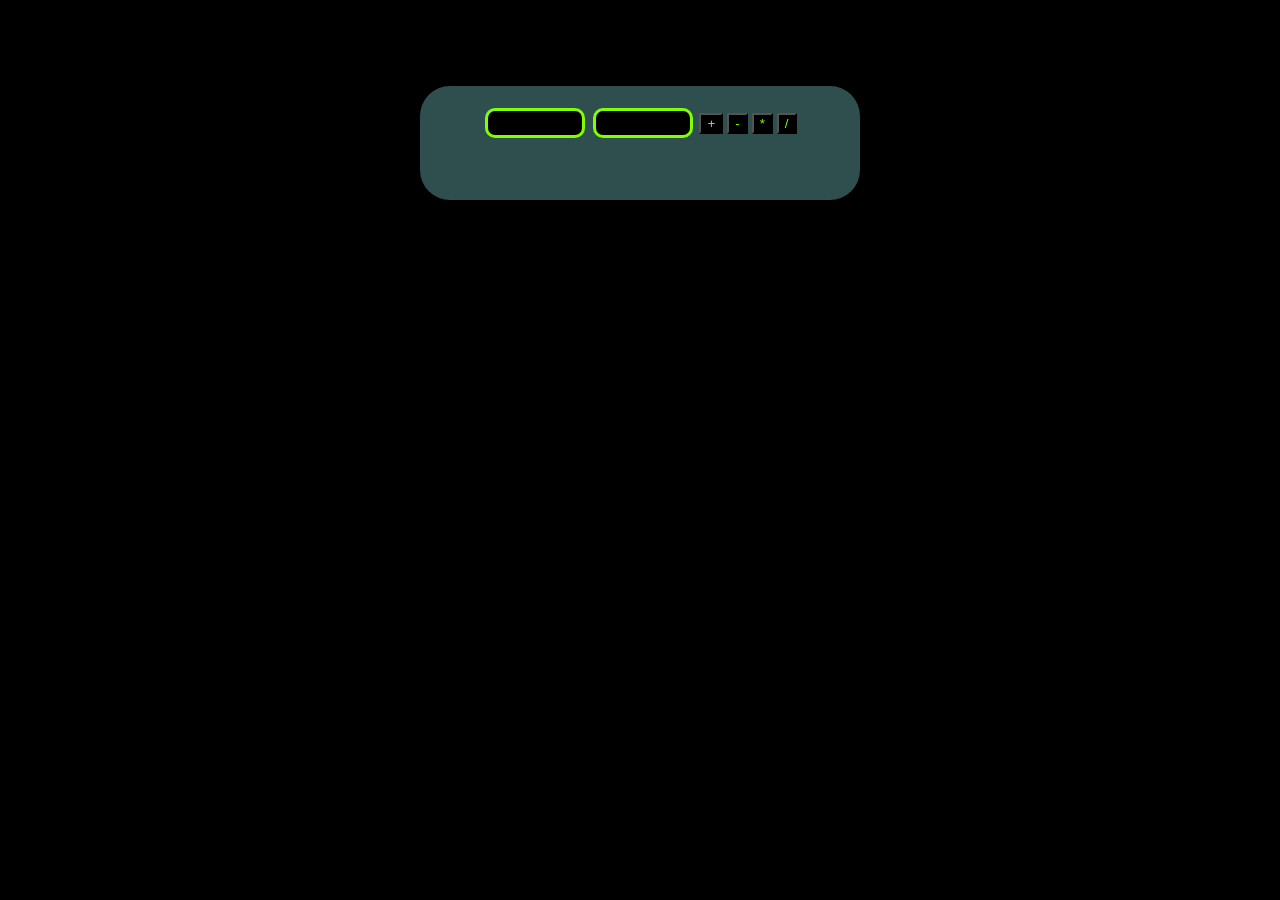
<file: index.html>
<!DOCTYPE html>
<html lang="en">
  <head>
    <title>Simple Calculator</title>
    <link rel="stylesheet" href="src/css/style.css">
  </head>
  <body>
    <div class="operation-arena">
        <input type="number" id="num1">
        <input type="number" id="num2">
        <button type="button" onclick="calculate('add')">+</button>
        <button type="button" onclick="calculate('subtract')">-</button>
        <button type="button" onclick="calculate('multiply')">*</button>
        <button type="button" onclick="calculate('divide')">/</button>
        <p id="result"></p>
        <p id="error"></p>
    </div>

    <script src="src/js/calculator.js"></script>
</body>
</html>
</file>
<file: src/css/style.css>
body {
    background-color: black;
    text-align: center;
    display: flex;
    flex-direction: column;
    align-items: center;
    justify-content: center;
    position: static;
    height: 30vh;
}

#num1, #num2 {
    color: white;
    background-color: black;
    padding: 2px 2px;
    margin: 2px;
    border: chartreuse solid;
    border-radius: 10px;
    width: 90px;
    height: 20px;
}

button {
    background-color: black;
    color: chartreuse;
}

button:hover {
    box-shadow: 0 0 10px;
    cursor: pointer;
}

.operation-arena {
    width: 400px;
    box-sizing: content-box;
    padding: 20px;
    background-color: darkslategrey;
    border-radius: 30px;
    box-shadow: 0 0 15px;

}

#result {
    margin: 40px;
    font-size: 15px;
    font-weight: bold;
    color: black;
}

#error {
    color: darkred;
    font-size: 15px;
    font-weight: bold;
}
</file>
